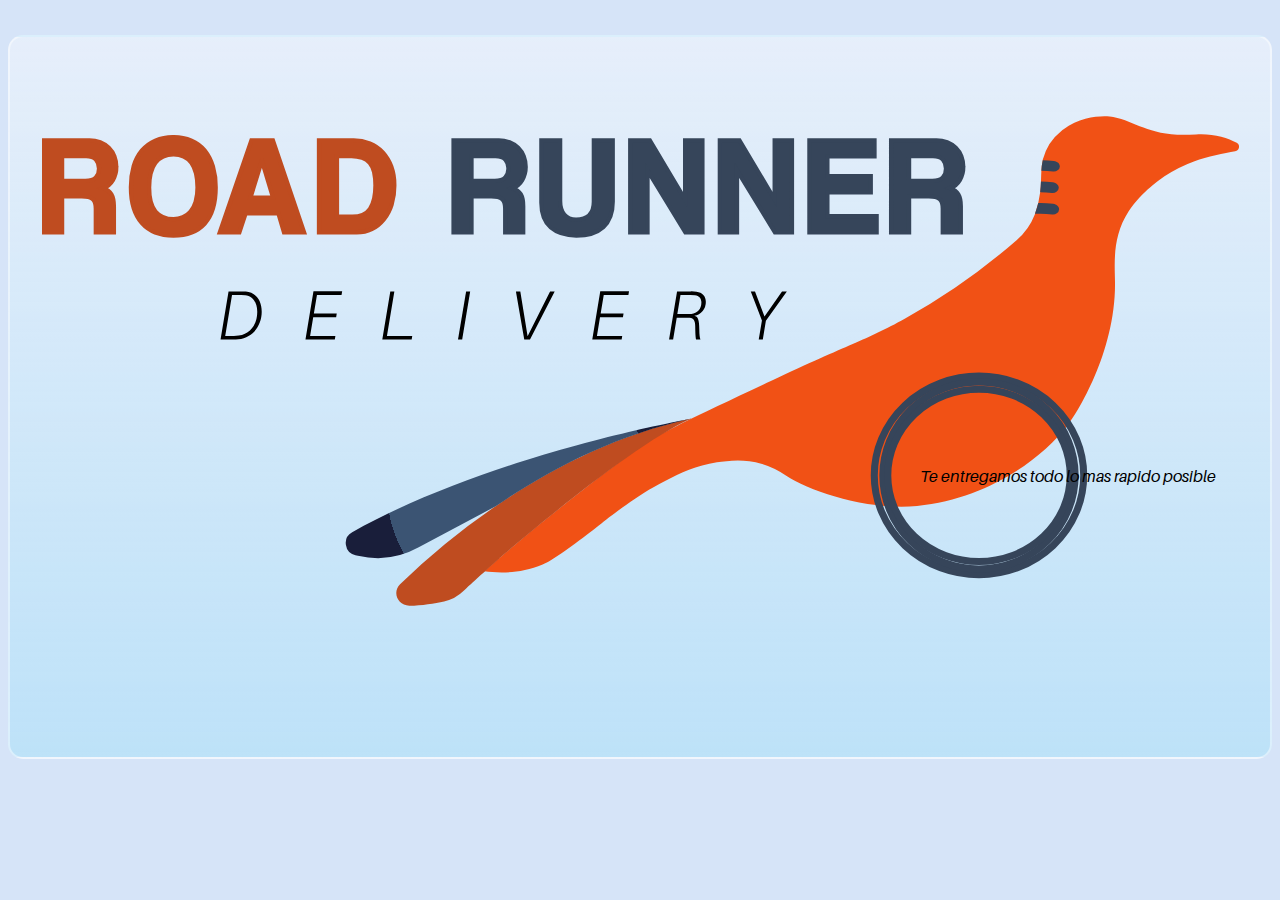
<file: index.html>
<!DOCTYPE html>
<html lang="en">
<head>
    <meta charset="UTF-8">
    <meta http-equiv="X-UA-Compatible" content="IE=edge">
    <meta name="viewport" content="width=device-width, initial-scale=1.0">
    <link rel="stylesheet" href="css/estilos-index.css">
    <meta http-equiv="refresh" content="3;home.html">
    <title>RR Delivery</title>
</head>
<body>
    <div class="bienvenida">
        <div class="contenido">
            <img class="imagen" src="img/LOGO_COMPLETO.svg" alt="">
        </div> 
        <p>Te entregamos todo lo mas rapido posible</p>
    </div>
    
</body>
</html>
</file>
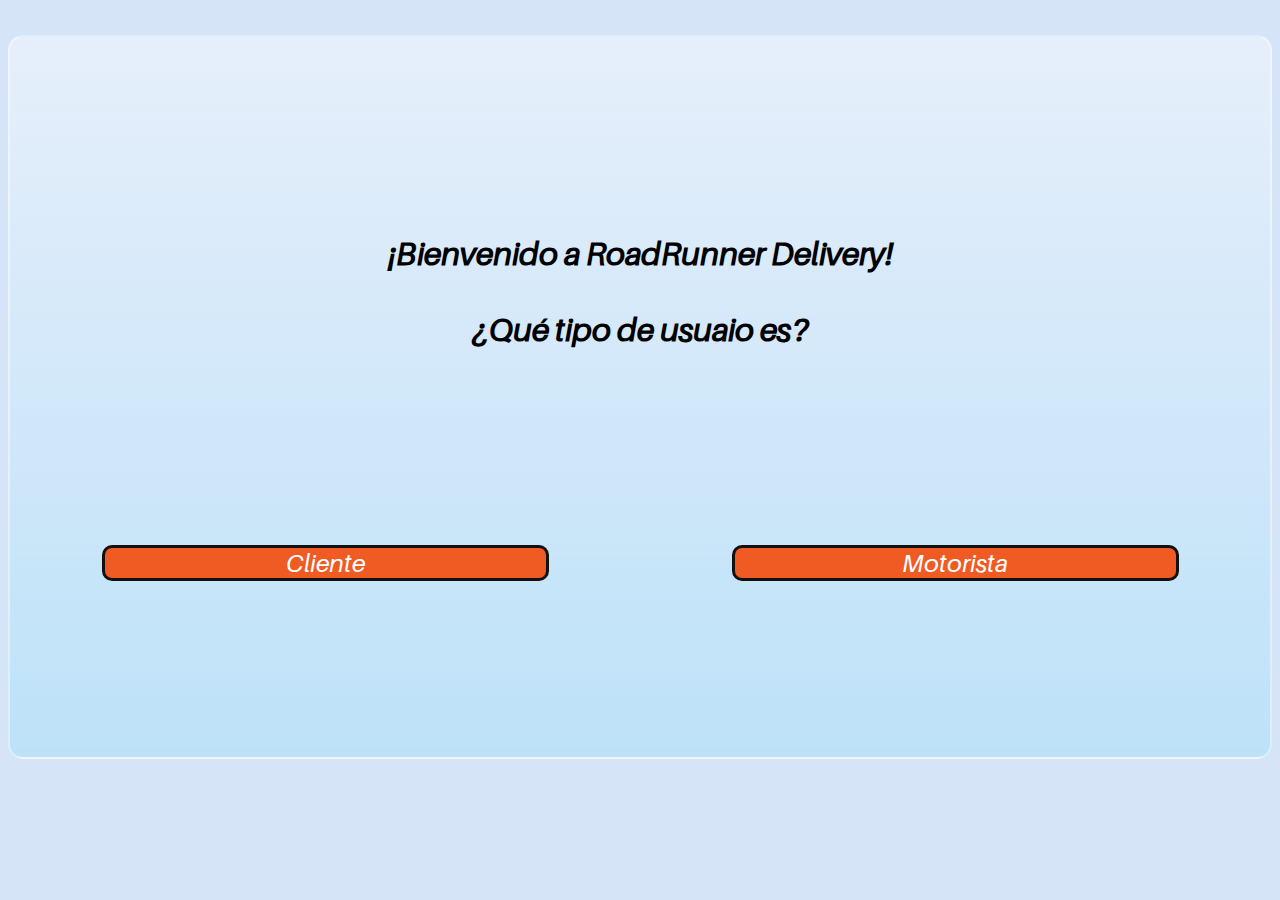
<file: home.html>
<!DOCTYPE html>
<html lang="en">
<head>
    <meta charset="UTF-8">
    <meta http-equiv="X-UA-Compatible" content="IE=edge">
    <meta name="viewport" content="width=device-width, initial-scale=1.0">
    <link rel="stylesheet" href="css/estilos-home.css">
    
    <title>RR Delivery</title>
</head>
<body>
    <div class="contenedor">
        <div class="contenido">
        <h1>¡Bienvenido a RoadRunner Delivery! <br><br> ¿Qué tipo de usuaio es? </h1>
        
            <div class="botones">
                <a class="btn" href="app-cliente/index-cliente.html">Cliente</a>
                <a class="btn btn-lg"  href="app-motorista/index-motorista.html">Motorista</a>
            </div>
        </div>
    </div>
</body>
</html>
</file>
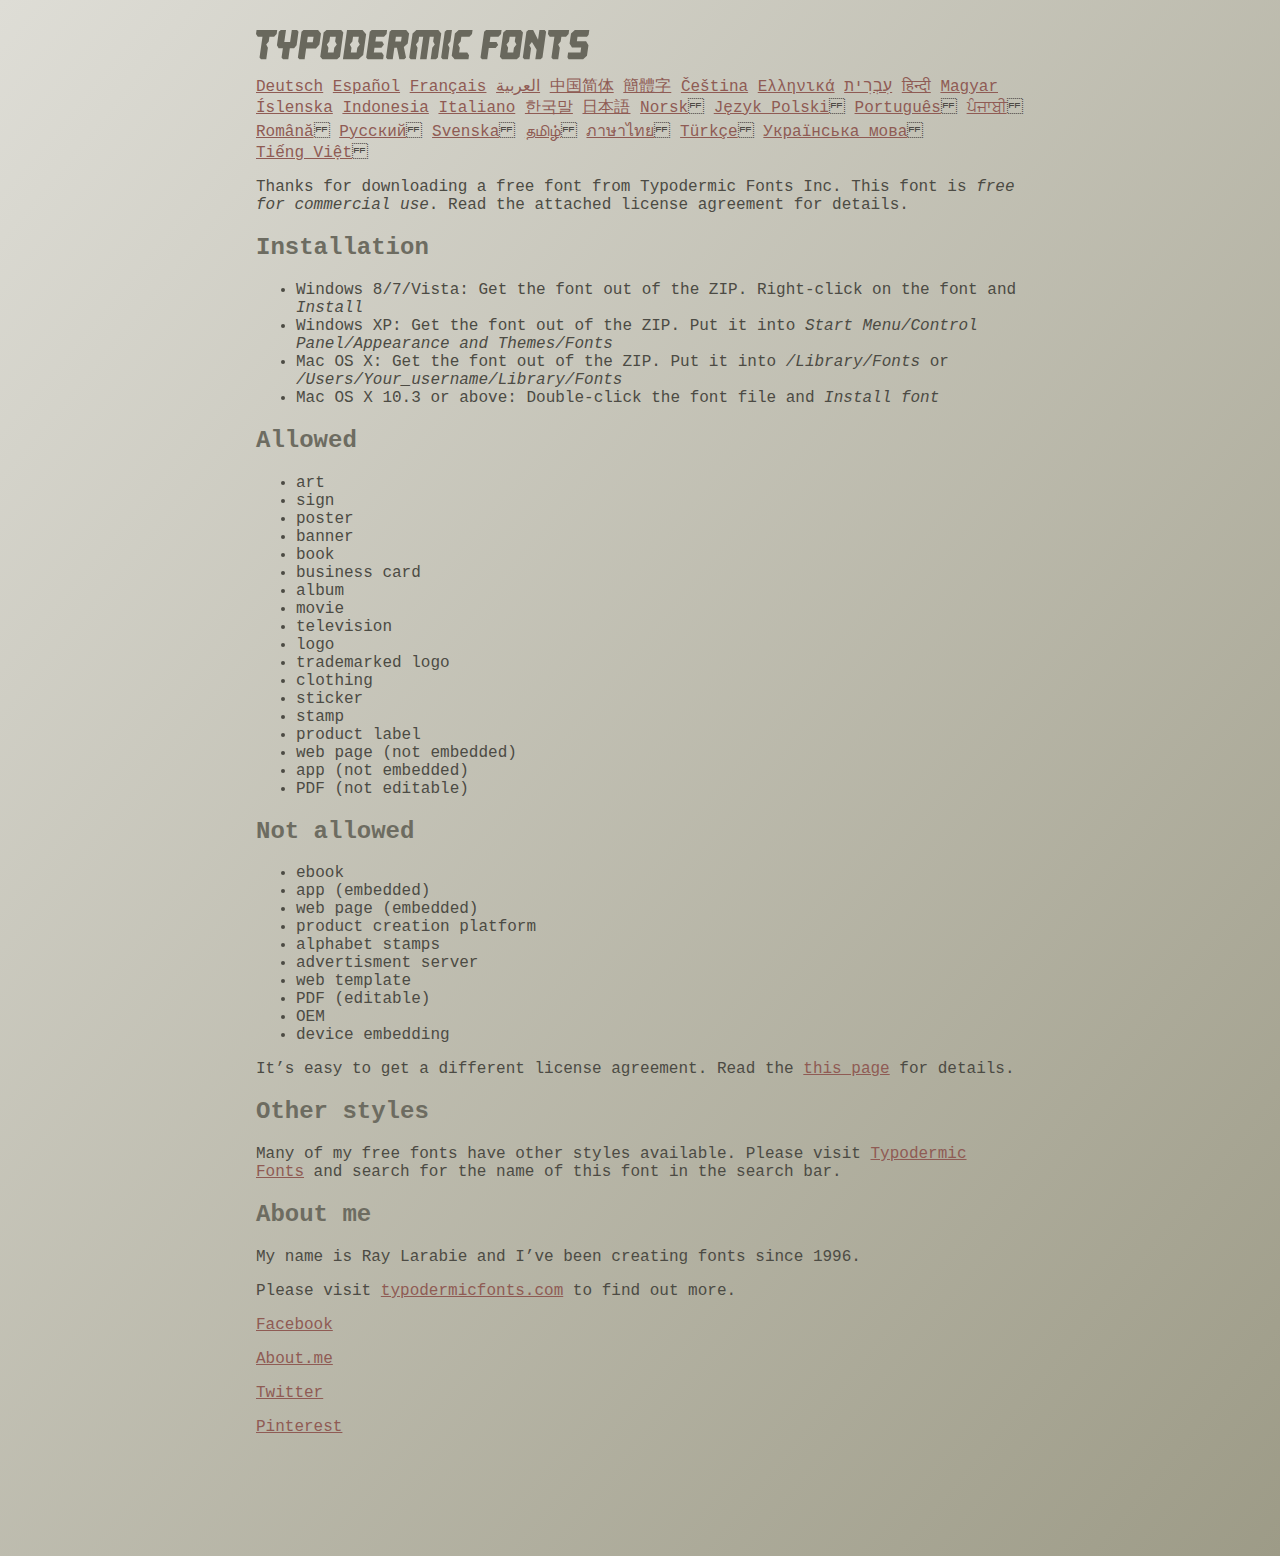
<file: fonts/coolvetica/read-this.html>
<head>
<meta http-equiv="Content-Type" content="text/html; charset=utf-8">
<title>Typodermic Fonts Inc. Freeware Font instructions 2014</title>
<style type="text/css">
body {
	margin:30px 20% 120px 20%;
	padding:0px;
	font-family:Consolas, Courier, sans-serif;
	color:#4c4b44;
	background-color:#c2c1b3;

/* IE10 Consumer Preview */ 
background-image: -ms-linear-gradient(top left, #DEDDD6 0%, #9D9B87 100%);

/* Mozilla Firefox */ 
background-image: -moz-linear-gradient(top left, #DEDDD6 0%, #9D9B87 100%);

/* Opera */ 
background-image: -o-linear-gradient(top left, #DEDDD6 0%, #9D9B87 100%);

/* Webkit (Safari/Chrome 10) */ 
background-image: -webkit-gradient(linear, left top, right bottom, color-stop(0, #DEDDD6), color-stop(1, #9D9B87));

/* Webkit (Chrome 11+) */ 
background-image: -webkit-linear-gradient(top left, #DEDDD6 0%, #9D9B87 100%);

/* W3C Markup, IE10 Release Preview */ 
background-image: linear-gradient(to bottom right, #DEDDD6 0%, #9D9B87 100%);

	}
h2 {color:#6d6c61;}
a {color:#8f5b54;}
a:hover {color:#ffffff; background-color:#9a998c;}
</style>
</head>

<body>

<svg width="350px" height="30px">
	<path fill="#69685D" d="M0,4.006L0.554,0h20.674l-0.553,4.006l-2.559,2.772h-4.688l-0.682,4.816l-2.515,3.026l1.663,3.07
		l-1.62,11.594H4.987l-1.448-1.79l2.94-20.716H1.791L0,4.006z"/>
	<path fill="#69685D" d="M35.8,0h5.285l1.408,1.791l-1.876,13.343l-2.515,3.111h-4.264l-1.534,11.04h-5.286l-1.449-1.79l1.322-9.25
		h-4.263l-1.705-3.111l1.875-13.343L24.76,0h5.242l-1.706,12.064h5.799L35.8,0z"/>
	<path fill="#69685D" d="M62.09,0l2.899,3.453L63.412,14.58l-3.496,3.962h-9.805l-1.491,10.742h-5.244l-1.493-1.79l3.625-25.704
		L47.469,0H62.09z M50.965,12.362h5.797l0.81-5.583h-5.799L50.965,12.362z"/>
	<path fill="#69685D" d="M64.256,26.642l3.367-24.041L70.523,0h14.664l2.132,2.601l-3.368,24.041l-2.856,2.643H66.431L64.256,26.642
		z M73.335,11.595l-2.514,3.026l1.663,3.07l-0.683,4.816H77.6l0.68-4.816l2.516-3.07l-1.663-3.026l0.681-4.816h-5.796L73.335,11.595
		z"/>
	<path fill="#69685D" d="M86.926,29.285L91.017,0h15.518l3.581,4.307l-2.899,20.673l-4.774,4.305H86.926z M96.345,11.595
		l-2.515,3.026l1.664,3.07l-0.683,4.816h5.798l0.681-4.816l2.516-3.07l-1.663-3.026l0.681-4.816h-5.796L96.345,11.595z"/>
	<path fill="#69685D" d="M127.114,29.285h-15.473l-1.492-1.79l3.624-25.704L115.731,0h15.389l-0.554,4.006l-2.557,2.772h-7.971
		l-0.684,4.816h6.906l1.662,3.026l-2.515,3.111h-6.905l-0.683,4.775h8.057l1.791,2.771L127.114,29.285z"/>
	<path fill="#69685D" d="M150.21,0l2.898,3.453l-1.405,9.977l-3.881,3.452l2.217,10.613l-1.748,1.79h-4.944l-2.387-11.553h-2.6
		l-1.622,11.553h-5.241l-1.493-1.79l3.624-25.704L135.588,0H150.21z M145.691,6.779h-5.796l-0.683,4.816h5.799L145.691,6.779z"/>
	<path fill="#69685D" d="M159.92,29.285h-5.242l-1.492-1.79l3.41-24.042L160.432,0h21.911l2.897,3.453l-3.409,24.042l-1.876,1.79
		h-5.284l1.617-11.594l2.517-3.07l-1.662-3.026l0.681-4.816h-4.092l-3.154,22.506h-6.522l3.155-22.506h-4.134l-0.683,4.816
		l-2.515,3.026l1.663,3.07L159.92,29.285z"/>
	<path fill="#69685D" d="M191.879,29.285h-5.244l-1.492-1.79l3.624-25.704L190.728,0h5.242l-1.619,11.595l-2.516,3.026l1.663,3.07
		L191.879,29.285z"/>
	<path fill="#69685D" d="M213.018,25.279l-0.554,4.006h-13.854l-2.899-3.494l3.156-22.338L202.702,0h13.854l-0.555,4.006
		l-2.558,2.772h-8.1l-0.683,4.816l-2.515,3.026l1.663,3.07l-0.683,4.816h8.1L213.018,25.279z"/>
	<path fill="#69685D" d="M226.007,29.285l-1.492-1.79l3.624-25.704L230.1,0h15.473l-0.554,4.006l-2.557,2.772h-8.058l-0.724,5.115
		h6.818l1.664,3.07l-2.557,3.11h-6.82l-1.535,11.211H226.007z"/>
	<path fill="#69685D" d="M243.903,26.642l3.368-24.041L250.17,0h14.663l2.131,2.601l-3.367,24.041l-2.855,2.643h-14.664
		L243.903,26.642z M252.983,11.595l-2.516,3.026l1.662,3.07l-0.681,4.816h5.796l0.684-4.816l2.515-3.07l-1.664-3.026l0.684-4.816
		h-5.798L252.983,11.595z"/>
	<path fill="#69685D" d="M280.639,19.822l-4.731-7.758l-2.516,3.069l1.662,3.069l-1.533,11.082h-5.244l-1.493-1.79l3.626-25.704
		L272.37,0h4.773l4.902,9.677L283.41,0h5.285l1.407,1.791l-3.623,25.704l-1.877,1.79h-5.285L280.639,19.822z"/>
	<path fill="#69685D" d="M291.926,4.006L292.48,0h20.674l-0.554,4.006l-2.557,2.772h-4.691l-0.681,4.816l-2.516,3.026l1.664,3.07
		l-1.621,11.594h-5.285l-1.451-1.79l2.942-20.716h-4.689L291.926,4.006z"/>
	<path fill="#69685D" d="M325.168,17.478h-9.209l-2.387-3.923l1.45-10.102L318.857,0h14.452l-0.682,4.86l-1.621,1.918h-9.506
		l-0.64,4.561h9.208l2.388,3.878l-1.493,10.572l-3.836,3.494h-14.579l-1.107-1.917l0.682-4.86h12.362L325.168,17.478z"/>
</svg>

<br>

<p translate="no">

<a href="http://translate.google.com/translate?hl=en&sl=en&tl=de&u=http://typodermicfonts.com/wp-content/uploads/2014/02/read-this.html&sandbox=0&usg=ALkJrhivq6___mill12Uw6fPvMWyJxstkw">Deutsch</a>

<a href="http://translate.google.com/translate?hl=en&sl=en&tl=es&u=http://typodermicfonts.com/wp-content/uploads/2014/02/read-this.html&sandbox=0&usg=ALkJrhjAt3cpinDeMTX6Ro8UcZFqaE8K5Q">Español</a>

<a href="http://translate.google.com/translate?hl=en&sl=en&tl=fr&u=http://typodermicfonts.com/wp-content/uploads/2014/02/read-this.html&sandbox=0&usg=ALkJrhjObLPhFyyhwigF-dBoOZ3eXYdDsw">Français</a>

<a href="http://translate.google.com/translate?hl=en&sl=en&tl=ar&u=http://typodermicfonts.com/wp-content/uploads/2014/02/read-this.html&sandbox=0&usg=ALkJrhg2hs-st3zodt-AjmoeuPHfyJsTEg">العربية</a>

<a href="http://translate.google.com/translate?hl=en&sl=en&tl=zh-CN&u=http://typodermicfonts.com/wp-content/uploads/2014/02/read-this.html&sandbox=0&usg=ALkJrhiilVnjG1Ks0DN7UyRqbKExhxAT-Q">中国简体</a>

<a href="http://translate.google.com/translate?hl=en&sl=en&tl=zh-TW&u=http://typodermicfonts.com/wp-content/uploads/2014/02/read-this.html&sandbox=0&usg=ALkJrhiSCPRAYToARlHI4kxIK9eCIFKQhw">簡體字</a>

<a href="http://translate.google.com/translate?hl=en&sl=en&tl=cs&u=http://typodermicfonts.com/wp-content/uploads/2014/02/read-this.html&sandbox=0&usg=ALkJrhj3z2HOOmCXLT-ApYW2SCeBvTGvTA">Čeština</a>

<a href="http://translate.google.com/translate?hl=en&sl=en&tl=el&u=http://typodermicfonts.com/wp-content/uploads/2014/02/read-this.html&sandbox=0&usg=ALkJrhhoORG-43TvZ2NVrll3T0oyOZE0VA">Ελληνικά</a>

<a href="http://translate.google.com/translate?hl=en&sl=en&tl=iw&u=http://typodermicfonts.com/wp-content/uploads/2014/02/read-this.html&sandbox=0&usg=ALkJrhiP4kLXdDxVNuV6-9tHJ8Tbt-1xKw">עִבְרִית</a>

<a href="http://translate.google.com/translate?hl=en&sl=en&tl=hi&u=http://typodermicfonts.com/wp-content/uploads/2014/02/read-this.html&sandbox=0&usg=ALkJrhhJmUufReWrMTSaGKPPOqV7q5jpGQ">हिन्दी</a>

<a href="http://translate.google.com/translate?hl=en&sl=en&tl=hu&u=http://typodermicfonts.com/wp-content/uploads/2014/02/read-this.html&sandbox=0&usg=ALkJrhgfcL_UwP3jkr6Vvq35rkhETFuTug">Magyar</a>

<a href="http://translate.google.com/translate?hl=en&sl=en&tl=is&u=http://typodermicfonts.com/wp-content/uploads/2014/02/read-this.html&sandbox=0&usg=ALkJrhjpK9lELyRP50Vv3RNgqCJDb6d-GQ">Íslenska</a>

<a href="http://translate.google.com/translate?hl=en&sl=en&tl=id&u=http://typodermicfonts.com/wp-content/uploads/2014/02/read-this.html&sandbox=0&usg=ALkJrhiExV3gmyXBUVqcwNiGiUWQSRrgIQ">Indonesia</a>

<a href="http://translate.google.com/translate?hl=en&sl=en&tl=it&u=http://typodermicfonts.com/wp-content/uploads/2014/02/read-this.html&sandbox=0&usg=ALkJrhgMr2_uulaLYRSFz8C34rtcbN6XEg">Italiano</a>

<a href="http://translate.google.com/translate?hl=en&sl=en&tl=ko&u=http://typodermicfonts.com/wp-content/uploads/2014/02/read-this.html&sandbox=0&usg=ALkJrhhl_nNXiOMIiBERq879UXH1XYfZGw">한국말</a>

<a href="http://translate.google.com/translate?hl=en&ie=UTF8&prev=_t&sl=en&tl=ja&u=http://typodermicfonts.com/wp-content/uploads/2014/02/read-this.html&sandbox=0&usg=ALkJrhi2FvSFgSUub72-Sq2moIRAosCiLA">日本語</a>

<a href="http://translate.google.com/translate?hl=en&sl=en&tl=no&u=http://typodermicfonts.com/wp-content/uploads/2014/02/read-this.html&sandbox=0&usg=ALkJrhhnf9AGd5hfxwA04e1w-tfYPha1ww">Norsk</a>
<a href="http://translate.google.com/translate?hl=en&sl=en&tl=pl&u=http://typodermicfonts.com/wp-content/uploads/2014/02/read-this.html&sandbox=0&usg=ALkJrhjZTe5eJRrZffLe0zgqEHPrMb8pOQ">Język&nbsp;Polski</a>
<a href="http://translate.google.com/translate?hl=en&sl=en&tl=pt-BR&u=http://typodermicfonts.com/wp-content/uploads/2014/02/read-this.html&sandbox=0&usg=ALkJrhg-zp3i6AcZCv02ONjZ5YvkcCFDBw">Português</a>
<a href="http://translate.google.com/translate?hl=en&sl=en&tl=pa&u=http://typodermicfonts.com/wp-content/uploads/2014/02/read-this.html&sandbox=0&usg=ALkJrhhPEMoYvW59_DJT7y6fxgG2IMh23A">ਪੰਜਾਬੀ</a>
<a href="http://translate.google.com/translate?hl=en&sl=en&tl=ro&u=http://typodermicfonts.com/wp-content/uploads/2014/02/read-this.html&sandbox=0&usg=ALkJrhgD0R8zxuQQh-YmFpQTJdvjhAYm2A">Română</a>
<a href="http://translate.google.com/translate?hl=en&sl=en&tl=ru&u=http://typodermicfonts.com/wp-content/uploads/2014/02/read-this.html&sandbox=0&usg=ALkJrhgI6c7Pd-FCcipT4xc2NPTefj5JJg">Русский</a>
<a href="http://translate.google.com/translate?hl=en&sl=en&tl=sv&u=http://typodermicfonts.com/wp-content/uploads/2014/02/read-this.html&sandbox=0&usg=ALkJrhhA8gW_-rjCbZQ5TK46zFMB3_StEQ">Svenska</a>
<a href="http://translate.google.com/translate?hl=en&sl=en&tl=ta&u=http://typodermicfonts.com/wp-content/uploads/2014/02/read-this.html&sandbox=0&usg=ALkJrhiwxxCEPzu3pHBXP-fbTZaOzYqe3g">தமிழ்</a>
<a href="http://translate.google.com/translate?hl=en&sl=en&tl=th&u=http://typodermicfonts.com/wp-content/uploads/2014/02/read-this.html&sandbox=0&usg=ALkJrhjP1N1DRUB1M81k5mi5KnRtt5C2-Q">ภาษาไทย</a>
<a href="http://translate.google.com/translate?hl=en&sl=en&tl=tr&u=http://typodermicfonts.com/wp-content/uploads/2014/02/read-this.html&sandbox=0&usg=ALkJrhiTYbD039OWznCcGyQnMy89_v-1gA">Türkçe</a>
<a href="http://translate.google.com/translate?hl=en&sl=en&tl=uk&u=http%3A%2F%2Ftypodermicfonts.com%2Fwp-content%2Fuploads%2F2014%2F02%2Fread-this.html">Українська&nbsp;мова</a>
<a href="http://translate.google.com/translate?hl=en&sl=en&tl=vi&u=http://typodermicfonts.com/wp-content/uploads/2014/02/read-this.html&sandbox=0&usg=ALkJrhirTQPOLCZognLpxOvJQT_158y07A">Tiếng&nbsp;Việt</a>
</p>


<p>Thanks for downloading a free font from <span translate="no">Typodermic Fonts Inc.</span> This font is <em>free for commercial use</em>. Read the attached license agreement for details.</p>


<h2>Installation</h2>

<ul>
<li>Windows 8/7/Vista: Get the font out of the ZIP. Right-click on the font and <em>Install</em>
<li>Windows XP: Get the font out of the ZIP. Put it into <cite translate="no">Start Menu/Control Panel/Appearance and Themes/Fonts</cite>
<li>Mac OS X: Get the font out of the ZIP. Put it into <cite translate="no">/Library/Fonts</cite> or <cite translate="no">/Users/Your_username/Library/Fonts</cite>
<li>Mac OS X 10.3 or above: Double-click the font file and <em>Install font</em>
</ul>


<h2>Allowed</h2>

<ul>
<li>art
<li>sign
<li>poster
<li>banner
<li>book
<li>business card
<li>album
<li>movie
<li>television
<li>logo
<li>trademarked logo
<li>clothing
<li>sticker
<li>stamp
<li>product label
<li>web page (not embedded)
<li>app (not embedded)
<li>PDF (not editable)
</ul>

<h2>Not allowed</h2>

<ul>
<li>ebook
<li>app (embedded)
<li>web page (embedded)
<li>product creation platform
<li>alphabet stamps
<li>advertisment server
<li>web template
<li>PDF (editable)
<li>OEM
<li>device embedding
</ul>

<p>It&rsquo;s easy to get a different license agreement. Read the <a href="http://typodermicfonts.com/custom/">this page</a> for details.</p>

<h2>Other styles</h2>

<p>Many of my free fonts have other styles available. Please visit <a href="http://typodermicfonts.com">Typodermic Fonts</a> and search for the name of this font in the search bar.</p>


<h2>About me</h2>

<p>My name is <span translate="no">Ray Larabie</span> and I&rsquo;ve been creating fonts since 1996.</p>

<p>Please visit <a href="http://typodermicfonts.com">typodermicfonts.com</a> to find out more.</p>

<p translate="no"><a href="https://www.facebook.com/pages/Typodermic-Fonts/7153899975">Facebook</a></p>
<p translate="no"><a href="http://about.me/raylarabie/#">About.me</a></p>
<p translate="no"><p><a href="https://twitter.com/typodermic">Twitter</a></p>
<p translate="no"><p><a href="http://www.pinterest.com/plywood747/">Pinterest</a></p>

</body>
</file>
<file: css/estilos-index.css>
@import url(../fonts/aileron-font/Aileron-Italic.otf);
@font-face {
    font-family: 'Aileron';
    src: url(../fonts/aileron-font/Aileron-Italic.otf);
}

body{
    font-family: Aileron;
    background-color:#c8dbf5be;
    background-attachment: fixed;
}

.bienvenida{
    margin-top:35px;
    background: rgb(255,255,255);
    background: linear-gradient(-180deg, rgba(255,255,255,0.39539565826330536) 0%, rgba(0,212,255,0.11248249299719892) 100%);
    height: 80vh;
    border-radius: 15px;
    border: solid 2px rgba(255, 255, 255, 0.445);
}

.contenido{
    display: flex;
    height: 90%;
    margin-top: auto;
    margin-bottom: auto;
}
.imagen{
    margin-right:auto;
    margin-left:auto ;
    padding: 5px;
    width: 95%;
    position:relative ;
}
p{
    position: absolute;
    top:50%;
    right: 5%;

}
</file>
<file: css/estilos-home.css>
@import url(../fonts/aileron-font/Aileron-Italic.otf);
@font-face {
    font-family: 'Aileron';
    src: url(../fonts/aileron-font/Aileron-Italic.otf);
}

body{
    font-family: Aileron;
    background-color:#c8dbf5be;
    background-attachment: fixed;
}
.contenedor{
    margin-top:35px;
    background: linear-gradient(-180deg, rgba(255,255,255,0.39539565826330536) 0%, rgba(0,212,255,0.11248249299719892) 100%);
    height: 80vh;
    border-radius: 15px;
    border: solid 2px rgba(255, 255, 255, 0.445);
    
}
.contenido{
    display: flex;
    justify-content: space-evenly;
    flex-direction: column;
    height: 100%;
}
h1{
    text-align: center;
}
.botones{
    display: flex;
    justify-content: space-around;
    align-content: center;
}
.btn{
    color: #fff;
    background: #f25116f1;
    font-size: 25px;
    border:solid 3px rgb(20, 16, 16);
    border-radius: 10px;
    text-decoration: none;
    width: 35%;
    text-align: center;
}
.btn:hover{
    background: #fc3200;
}
</file>
